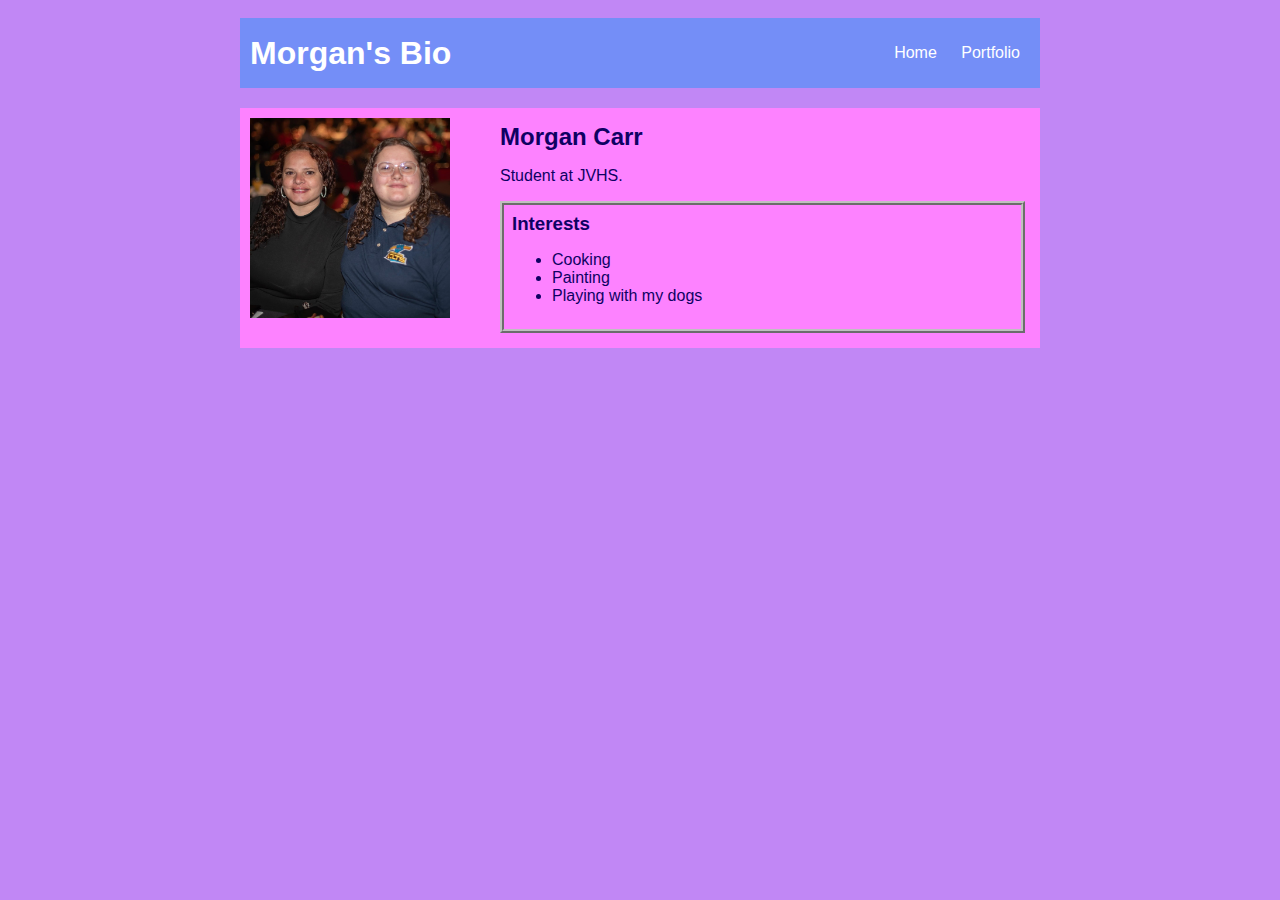
<file: index.html>
<!DOCTYPE html>
<html>
 <head> 
   <title>Morgan's Website</title>
   <link rel="stylesheet" href="style.css">
 </head>
 <body>
  <!--Visible HTML elements go here-->
   <div id="all-contents">
    <nav> 
      <h1>Morgan's Bio</h1>
      <ul id="nav-ul">
        <li class="nav-li"">
          <a href="index.html">Home</a>
        </li>
        <li class="nav-li">
          <a href="portfolio.html">Portfolio</a>
        </li>
      </ul>
    </nav>
    <main>
      <!--Sidebar section-->
      <div class="sidebar">
        <img class= "sidebar-img" src="image/IMG_2371.jpeg"
        width="300"
        height="200"/>
      </div>
      <!--Content section-->
      <div class="content">
        <h2>Morgan Carr</h2>
        <p>Student at JVHS.</p>
        <!--Interests section-->
      <div id="interests">
          <h3>Interests</h3>
          <ul>
             <li>Cooking</li>
             <li>Painting</li>
             <li>Playing with my dogs</li>
          </ul>
        </div>
      </div>
    </main>
   </div>
 </body>
</html>
</file>
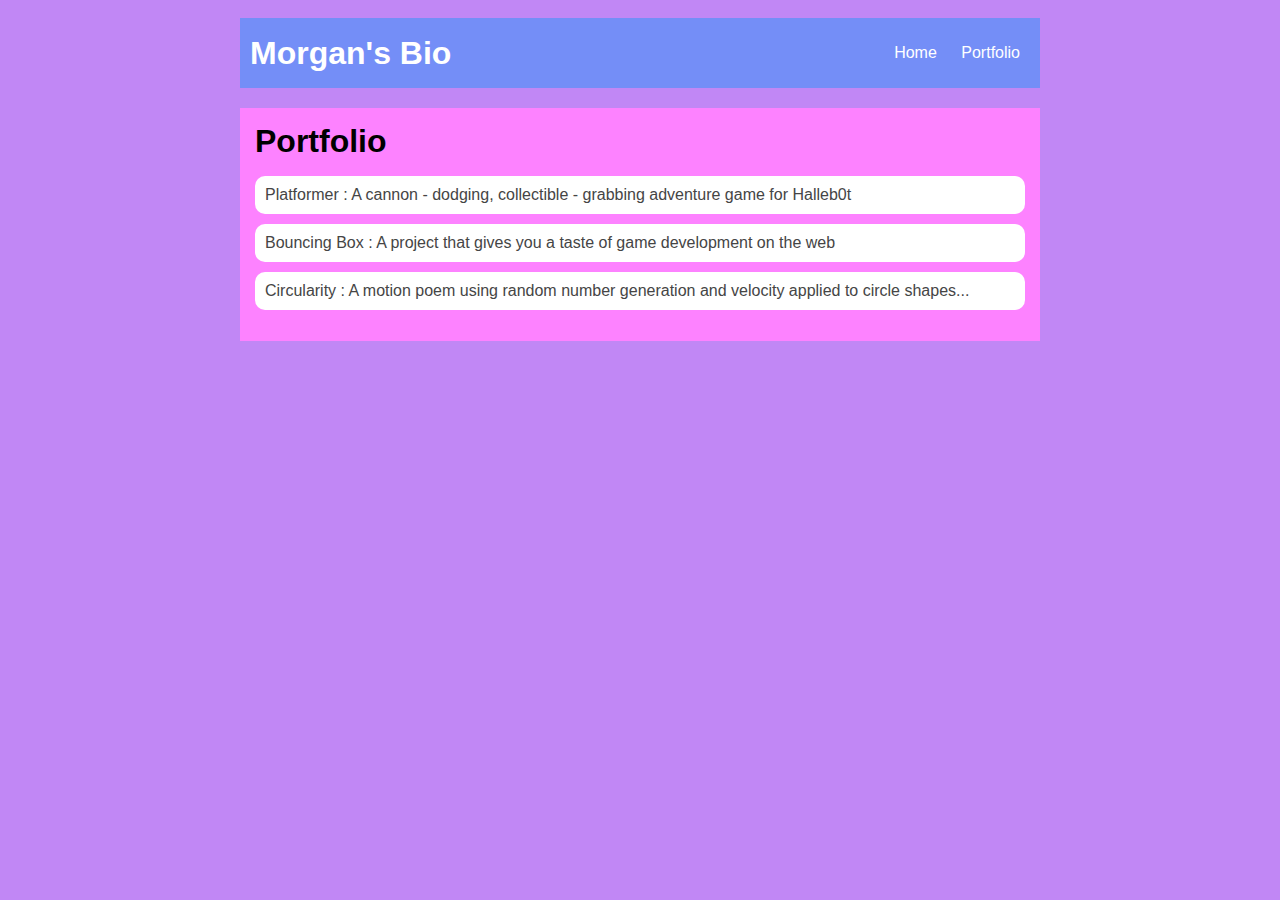
<file: portfolio.html>
<!DOCTYPE HTML>
<html>
    <head>
        <title>Morgan's Website</title>
        <link rel="stylesheet" href="style.css">
    </head>

    <body>
      <div id="all-contents">
        <nav>
            <h1>Morgan's Bio</h1>
            <ul id="nav-ul">
               <li class="nav-li">
               <a class="nav-a" href="index.html">Home</a>
             </li>
             <li class="nav-li">
               <a class="nav-a" href="portfolio.html">Portfolio</a>
             </li>
         </ul>
      </nav>
      <main>
        <div class="content">
            <h1>Portfolio</h1>
            <ul id="portfolio">
                <li><a href="projects/platformer/">Platformer : A cannon - dodging, collectible - grabbing adventure game for Halleb0t</a></li>
                <li><a href="projects/bouncing-box/">Bouncing Box : A project that gives you a taste of game development on the web </a></li>
                <li><a href="projects/circularity/">Circularity : A motion poem using random number generation and velocity applied to circle shapes...</a></li>
            </ul>
        </div>
      </main>
    </div>
    </body>
</html>
</file>
<file: style.css>
body {
    background: rgb(193, 135, 245);
    color: rgb(14, 1, 99);
    padding: 10px;
    font-family: arial;
}
#all-contents {
  max-width: 800px;
    margin: auto;
}

/* navigation menu */
nav {
    background: rgb(116, 142, 247);
   margin: 0 auto;
   margin-bottom: 20px;
    display: flex;
    padding: 10px;
}
h1 {
    display: flex;
    align-items: center;
    color: white;
    flex: 1;
    margin: 0;
}
#nav-ul {
    list-style-image: none;
}
.nav-li {
    display: inline-block;
    padding: 0 10px;
}
a {
    text-decoration: none;
    color: #fff;
}

/* main container area beneath menu */
main {
    background: rgb(253, 130, 255);
    display: flex;
}
.sidebar {
    margin-right: 25px;
    padding: 10px;
}
.sidebar-img {
    width: 200px;
}
.content {
    flex: 1;
    padding: 15px;
}

/* portfolio styles */
#interests {
    border: 4px silver ridge;
    padding: 8px;
}
h2, h3 {
    margin: 0px;
}
 /* portfolio styles */
 .content h1 {
    color: black;
}

#portfolio {
    list-style-type: none;
    padding-left: 0;
}

#portfolio li {
    background: #fff;
    padding: 10px;
    border-radius: 10px;
    margin-bottom: 10px;
}

#portfolio li:hover {
    background: #eee;
}

#portfolio a {
    text-decoration: none;
    color: #454545;
}
            /* responsive web design */
            @media screen and (min-width: 120px) and (max-width: 1080px) {
                main {
                  height: 100ch;
                  zoom: 1.5;
                  display: grid;
                }
  
                h1 {
                  font-size: 44px;
                }
  
                h2 {
                  font-size: 42px;
                }
  
                h3 {
                  font-size: 36px;
                }
  
                #all-contents {
                  height: 100ch;
                  margin: none;
                }
  
                a {
                  font-size: 42px;
                }
  
                .sidebar {
                  margin-right: 0px;
                  justify-content: center;
                  align-items: center;
                }
  
                .sidebar-img {
                  width: 100%;
                }
  
                p,
                li {
                  font-size: 24px;
                }
  
                .content {
                  align-content: center;
                  justify-content: center;
                }
            }
</file>
